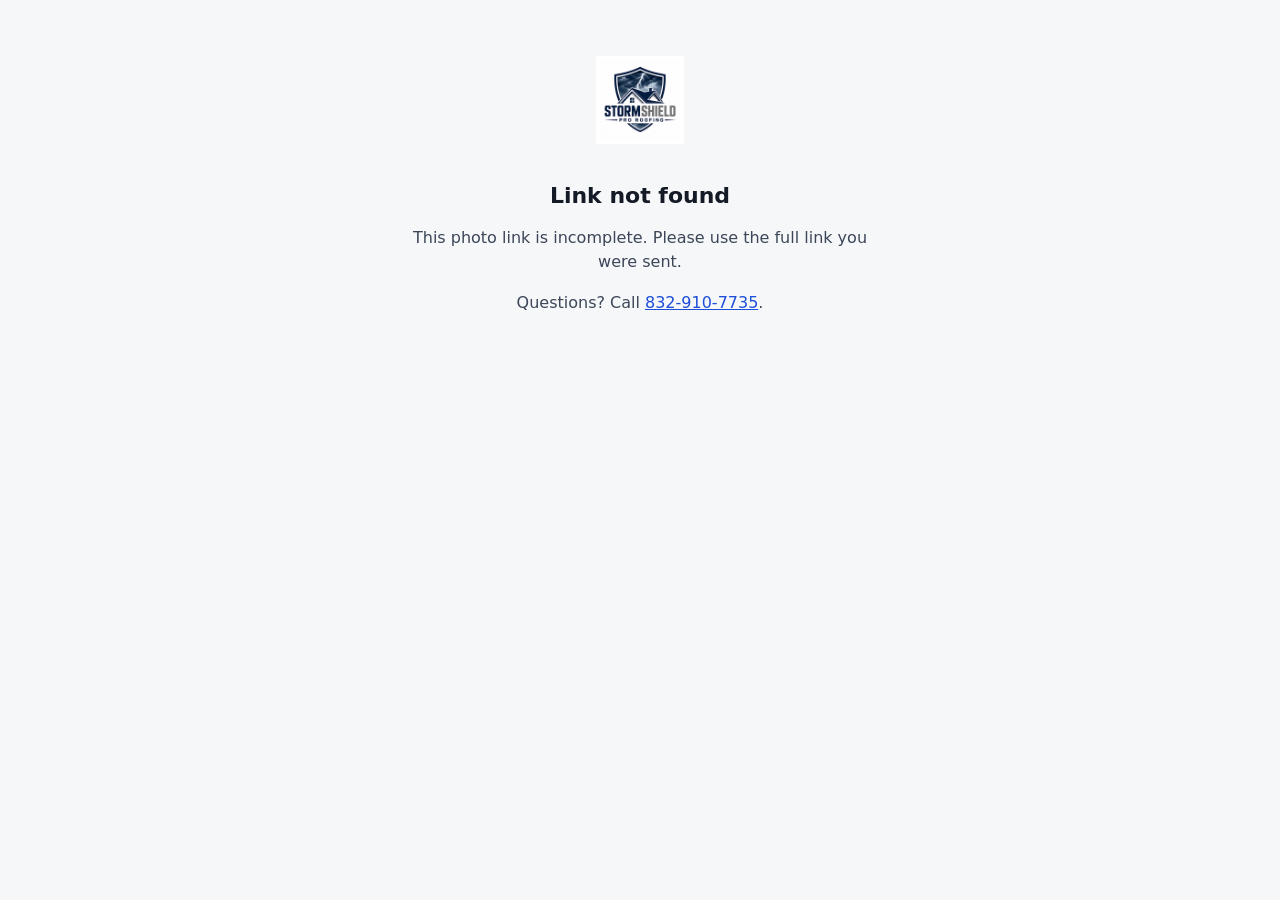
<file: photos.html>
<!doctype html>
<html lang="en">
<head>
<meta charset="utf-8">
<meta name="viewport" content="width=device-width, initial-scale=1, viewport-fit=cover">
<meta name="robots" content="noindex, nofollow">
<meta name="referrer" content="no-referrer">
<title>Job Photos · StormShield Pro Roofing</title>
<link rel="icon" href="favicon-32.png">
<link rel="apple-touch-icon" href="apple-touch-icon.png">
<style>
  :root{--bg:#F6F7F9;--ink:#141A26;--muted:#5B6578;--line:#E2E6EE;--card:#fff;--brand:#1D4ED8}
  *{box-sizing:border-box}
  html,body{margin:0;background:var(--bg);color:var(--ink);font-family:Inter,system-ui,-apple-system,'Segoe UI',sans-serif;-webkit-text-size-adjust:100%}
  header{background:#0F1117;color:#fff;padding:calc(16px + env(safe-area-inset-top)) 16px 18px}
  .hwrap,main{max-width:1100px;margin:0 auto}
  .brand{display:flex;align-items:center;gap:12px}
  .brand img{width:42px;height:42px;border-radius:10px;background:#fff;object-fit:contain}
  .brand b{display:block;font-size:16px;letter-spacing:.2px}
  .brand span{font-size:12px;color:#9AA6BF}
  h1{font-size:22px;margin:18px 0 4px;line-height:1.25}
  .meta{font-size:13px;color:#9AA6BF}
  .bar{display:flex;gap:8px;flex-wrap:wrap;margin-top:14px}
  .btn{display:inline-flex;align-items:center;gap:7px;padding:10px 14px;border-radius:10px;border:1px solid rgba(255,255,255,.2);background:rgba(255,255,255,.08);color:#fff;font:600 14px Inter,system-ui,sans-serif;cursor:pointer;text-decoration:none}
  .btn.primary{background:var(--brand);border-color:var(--brand)}
  .btn:disabled{opacity:.6;cursor:default}
  main{padding:8px 16px calc(40px + env(safe-area-inset-bottom))}
  section{margin-top:22px}
  section h2{display:flex;align-items:center;gap:8px;font-size:13px;text-transform:uppercase;letter-spacing:.7px;margin:0 0 10px;color:var(--muted)}
  section h2 i{width:9px;height:9px;border-radius:50%;display:inline-block}
  section h2 small{font-weight:600;color:var(--muted);background:var(--card);border:1px solid var(--line);border-radius:10px;padding:1px 8px;letter-spacing:0}
  .grid{display:grid;grid-template-columns:repeat(auto-fill,minmax(150px,1fr));gap:8px}
  @media(max-width:480px){.grid{grid-template-columns:repeat(3,1fr);gap:5px}}
  .ph{position:relative;aspect-ratio:1;border:none;padding:0;border-radius:10px;overflow:hidden;background:#E6E9EF;cursor:zoom-in}
  .ph img{width:100%;height:100%;object-fit:cover;display:block}
  .msg{max-width:520px;margin:0 auto;padding:56px 22px;text-align:center}
  .msg img{width:88px;margin-bottom:16px}
  .msg h1{color:var(--ink)}
  .msg p{font-size:16px;line-height:1.55;color:#3C4658}
  .msg a{color:var(--brand)}
  .spin{width:30px;height:30px;border:3px solid #D5DAE3;border-top-color:var(--brand);border-radius:50%;margin:30px auto;animation:sp .9s linear infinite}
  @keyframes sp{to{transform:rotate(360deg)}}
  .lb{position:fixed;inset:0;background:rgba(0,0,0,.94);z-index:50;display:none;flex-direction:column;align-items:center;justify-content:center;touch-action:pan-y}
  .lb.open{display:flex}
  .lb img{max-width:96vw;max-height:78vh;object-fit:contain;border-radius:6px}
  .lb .cap{color:rgba(255,255,255,.7);font-size:13px;margin-top:12px;text-align:center;padding:0 16px}
  .lb .x{position:absolute;top:calc(14px + env(safe-area-inset-top));right:14px}
  .lb .nav{position:absolute;top:50%;transform:translateY(-50%);width:48px;height:48px;border-radius:50%;border:none;background:rgba(255,255,255,.14);color:#fff;font-size:30px;cursor:pointer}
  .lb .prev{left:12px}.lb .next{right:12px}
  .lb .dl{margin-top:14px}
  .rb{width:42px;height:42px;border-radius:50%;border:none;background:rgba(255,255,255,.14);color:#fff;font-size:20px;cursor:pointer}
  footer{text-align:center;color:var(--muted);font-size:13px;margin-top:36px}
  footer a{color:var(--brand)}
  #toast{position:fixed;left:50%;bottom:calc(24px + env(safe-area-inset-bottom));transform:translateX(-50%);background:#141A26;color:#fff;padding:10px 16px;border-radius:10px;font-size:14px;z-index:60;opacity:0;transition:opacity .2s;pointer-events:none}
  #toast.on{opacity:1}
</style>
</head>
<body>
<div id="root"><div class="msg"><div class="spin" aria-hidden="true"></div><p>Loading photos…</p></div></div>
<div class="lb" id="lb" role="dialog" aria-modal="true" aria-label="Photo viewer">
  <button class="rb x" data-lb="close" aria-label="Close">✕</button>
  <button class="nav prev" data-lb="prev" aria-label="Previous photo">‹</button>
  <img id="lbImg" alt="">
  <button class="nav next" data-lb="next" aria-label="Next photo">›</button>
  <div class="cap" id="lbCap"></div>
  <a class="btn primary dl" id="lbDl" download>⤓ Download photo</a>
</div>
<div id="toast" role="status"></div>
<script>
(function () {
  'use strict';
  var FN = 'https://lqhdhflsgswctdwmojhd.supabase.co/functions/v1/photo-share';
  var ANON = 'eyJhbGciOiJIUzI1NiIsInR5cCI6IkpXVCJ9.eyJpc3MiOiJzdXBhYmFzZSIsInJlZiI6ImxxaGRoZmxzZ3N3Y3Rkd21vamhkIiwicm9sZSI6ImFub24iLCJpYXQiOjE3Nzk5Mzc2NjcsImV4cCI6MjA5NTUxMzY2N30.1FXt_Q88QSg93MAA3GjdoYzfP1eX3ON6-14nz3m8flI';
  var PHONE = '832-910-7735';
  var SECTIONS = { before: ['Before', '#F59E0B'], during: ['During', '#4D9DE0'], after: ['After', '#34D399'] };
  var token = new URLSearchParams(location.search).get('t') || '';
  var root = document.getElementById('root');
  var photos = [], idx = 0, address = '';

  function esc(s) { return String(s == null ? '' : s).replace(/[&<>"']/g, function (c) { return { '&': '&amp;', '<': '&lt;', '>': '&gt;', '"': '&quot;', "'": '&#39;' }[c]; }); }
  var tt;
  function toast(m) { var t = document.getElementById('toast'); t.textContent = m; t.classList.add('on'); clearTimeout(tt); tt = setTimeout(function () { t.classList.remove('on'); }, 2600); }
  function message(title, body) {
    root.innerHTML = '<div class="msg"><img src="favicon-192.png" alt="StormShield Pro Roofing"><h1>' + esc(title) + '</h1><p>' + body + '</p>' +
      '<p>Questions? Call <a href="tel:' + PHONE.replace(/-/g, '') + '">' + PHONE + '</a>.</p></div>';
  }
  function when(iso) {
    if (!iso) return '';
    var d = new Date(iso);
    return d.toLocaleDateString(undefined, { month: 'short', day: 'numeric', year: 'numeric' }) + ' ' + d.toLocaleTimeString(undefined, { hour: 'numeric', minute: '2-digit' });
  }
  function fileName(p, i) {
    var n = String(p.name || ('Photo ' + (i + 1))).replace(/[\\/:*?"<>|]+/g, '');
    return /\.(jpe?g|png|webp)$/i.test(n) ? n : n + '.jpg';
  }

  function render(b) {
    photos = b.photos || [];
    address = (b.job && b.job.address) || '';
    var order = ['before', 'during', 'after'];
    var html = '<header><div class="hwrap">' +
      '<div class="brand"><img src="favicon-192.png" alt=""><div><b>StormShield Pro Roofing</b><span>Storm Damage Experts</span></div></div>' +
      '<h1>' + esc(address || 'Job photos') + '</h1>' +
      '<div class="meta">' + photos.length + ' photo' + (photos.length === 1 ? '' : 's') + (b.label ? ' · Shared with ' + esc(b.label) : '') + '</div>' +
      (photos.length ? '<div class="bar"><button class="btn primary" id="dlAll">⤓ Download all</button></div>' : '') +
      '</div></header><main>';
    if (!photos.length) html += '<div class="msg"><p>No photos have been added yet. Check back soon.</p></div>';
    order.forEach(function (key) {
      var list = [];
      photos.forEach(function (p, i) { if (p.section === key) list.push(i); });
      if (!list.length) return;
      var s = SECTIONS[key];
      html += '<section><h2><i style="background:' + s[1] + '"></i>' + s[0] + ' <small>' + list.length + '</small></h2><div class="grid">' +
        list.map(function (i) {
          return '<button class="ph" data-i="' + i + '" aria-label="Open photo ' + (i + 1) + '"><img src="' + esc(photos[i].thumb || photos[i].url) + '" alt="" loading="lazy"></button>';
        }).join('') + '</div></section>';
    });
    html += '<footer>StormShield Pro Roofing · <a href="tel:' + PHONE.replace(/-/g, '') + '">' + PHONE + '</a></footer></main>';
    root.innerHTML = html;
    var dl = document.getElementById('dlAll');
    if (dl) dl.addEventListener('click', downloadAll);
  }

  function open(i) {
    idx = (i + photos.length) % photos.length;
    var p = photos[idx];
    var s = SECTIONS[p.section] || ['Photo'];
    document.getElementById('lbImg').src = p.url;
    document.getElementById('lbCap').textContent = s[0] + ' · ' + (idx + 1) + ' of ' + photos.length + (p.taken_at ? ' · ' + when(p.taken_at) : '');
    var a = document.getElementById('lbDl');
    a.href = p.url; a.setAttribute('download', fileName(p, idx));
    document.getElementById('lb').classList.add('open');
    document.body.style.overflow = 'hidden';
  }
  function close() { document.getElementById('lb').classList.remove('open'); document.body.style.overflow = ''; }

  root.addEventListener('click', function (e) { var b = e.target.closest('.ph'); if (b) open(+b.dataset.i); });
  document.getElementById('lb').addEventListener('click', function (e) {
    var a = e.target.closest('[data-lb]');
    if (a) { var k = a.dataset.lb; if (k === 'close') close(); else open(idx + (k === 'next' ? 1 : -1)); return; }
    if (e.target.id === 'lb') close();
  });
  // Direct download needs the file as a blob (cross-site links ignore "download").
  document.getElementById('lbDl').addEventListener('click', function (e) {
    e.preventDefault();
    var p = photos[idx];
    fetch(p.url).then(function (r) { return r.blob(); }).then(function (blob) { saveBlob(blob, fileName(p, idx)); })
      .catch(function () { window.open(p.url, '_blank'); });
  });
  document.addEventListener('keydown', function (e) {
    if (!document.getElementById('lb').classList.contains('open')) return;
    if (e.key === 'Escape') close(); else if (e.key === 'ArrowRight') open(idx + 1); else if (e.key === 'ArrowLeft') open(idx - 1);
  });
  var tx = null;
  document.getElementById('lb').addEventListener('touchstart', function (e) { tx = e.touches[0].clientX; }, { passive: true });
  document.getElementById('lb').addEventListener('touchend', function (e) {
    if (tx == null) return; var dx = e.changedTouches[0].clientX - tx; tx = null;
    if (Math.abs(dx) > 50) open(idx + (dx < 0 ? 1 : -1));
  });

  function saveBlob(blob, name) {
    var url = URL.createObjectURL(blob);
    var a = document.createElement('a'); a.href = url; a.download = name; document.body.appendChild(a); a.click(); a.remove();
    setTimeout(function () { URL.revokeObjectURL(url); }, 4000);
  }
  function loadZip() {
    return window.JSZip ? Promise.resolve() : new Promise(function (res, rej) {
      var s = document.createElement('script');
      s.src = 'https://cdnjs.cloudflare.com/ajax/libs/jszip/3.10.1/jszip.min.js';
      s.onload = res; s.onerror = rej; document.head.appendChild(s);
    });
  }
  function downloadAll() {
    var btn = document.getElementById('dlAll');
    btn.disabled = true; btn.textContent = 'Preparing…';
    loadZip().then(function () {
      var zip = new JSZip(), done = 0, used = {};
      return Promise.all(photos.map(function (p, i) {
        return fetch(p.url).then(function (r) { if (!r.ok) throw 0; return r.blob(); }).then(function (b) {
          var folder = (SECTIONS[p.section] || ['Photos'])[0];
          var n = fileName(p, i), key = folder + '/' + n, k = 2;
          while (used[key]) key = folder + '/' + n.replace(/(\.\w+)$/, ' (' + (k++) + ')$1');
          used[key] = 1; zip.file(key, b);
          btn.textContent = 'Preparing… ' + (++done) + '/' + photos.length;
        }).catch(function () {});
      })).then(function () { return zip.generateAsync({ type: 'blob' }); });
    }).then(function (blob) {
      var name = (address ? address.split(',')[0] + ' - ' : '') + 'Photos.zip';
      saveBlob(blob, name.replace(/[\\/:*?"<>|]+/g, ''));
    }).catch(function () { toast('Download failed — try again, or save photos one at a time.'); })
      .then(function () { btn.disabled = false; btn.textContent = '⤓ Download all'; });
  }

  if (!token) { message('Link not found', 'This photo link is incomplete. Please use the full link you were sent.'); return; }
  fetch(FN + '?t=' + encodeURIComponent(token), { headers: { apikey: ANON, Authorization: 'Bearer ' + ANON } })
    .then(function (r) { return r.json().then(function (b) { return { ok: r.ok, b: b }; }); })
    .then(function (res) {
      var b = res.b || {};
      if (b.state === 'revoked') return message('Link turned off', 'This photo link was turned off. Ask StormShield Pro Roofing for a new one.');
      if (b.state === 'expired') return message('Link expired', 'This photo link has expired. Ask StormShield Pro Roofing for a new one.');
      if (!res.ok || b.state !== 'open') return message('Link not valid', 'This photo link isn’t valid. Ask StormShield Pro Roofing for a new one.');
      render(b);
    })
    .catch(function () { message('Can’t connect', 'We couldn’t load the photos. Check your internet connection and open the link again.'); });
})();
</script>
</body>
</html>
</file>
